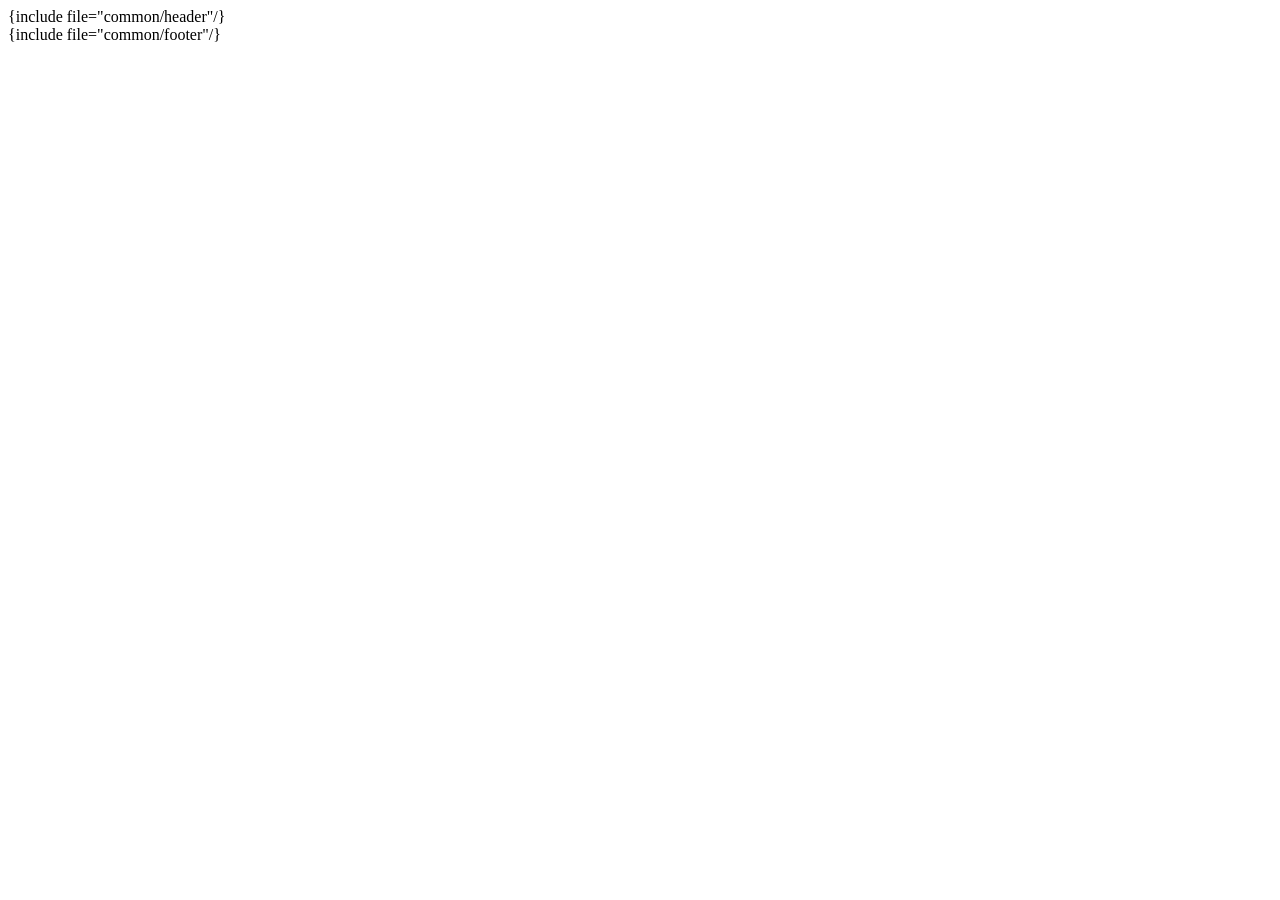
<file: app/qfadmin/view/source/feedback.html>
<!DOCTYPE html>
<html>

<head>
    <title>{$node.node_title}</title>
    {include file="common/header"/}

    <el-table :data="dataList.data"  v-loading="loading">
        <el-table-column prop="id" label="ID" align="center" width="100">
        </el-table-column>
        <el-table-column prop="content" label="用户想要的资源描述">
        </el-table-column>
        <el-table-column prop="create_time" label="提交时间" align="center" width="200">
        </el-table-column>
    </el-table>


    <div class="page">
        <el-pagination @size-change="handleSizeChange" :page-sizes="[10, 20, 50, 100,200,500]" :page-size="10"
            layout="total, sizes, prev, pager, next, jumper" background @current-change="changeCurrentPage"
            :current-page="dataList.current_page" :page-count="dataList.last_page" :total="dataList.total">
        </el-pagination>
    </div>

    {include file="common/footer"/}
    <script>
        var app = new Vue({
            el: '#app',
            data() {
                return {
                    loading: true,
                    dataList: [],
                    form: {
                        page: 1,
                        per_page: 10,
                        order: 'id desc'
                    },
                }
            },
            created() {
                this.getList();
            },
            methods: {
                handleSizeChange(per_page) {
                    this.form.per_page = per_page;
                    this.getList();
                },
                changeCurrentPage(page) {
                    this.form.page = page;
                    this.getList();
                },
                getList() {
                    var that = this;
                    that.loading = true;
                    axios.post('/admin/feedback/getList', Object.assign({}, PostBase, that.form))
                        .then(function (response) {
                            that.loading = false;
                            if (response.data.code == CODE_SUCCESS) {
                                that.dataList = response.data.data;
                            } else {
                                that.$message.error(response.data.message);
                            }
                        })
                        .catch(function (error) {
                            that.loading = false;
                            that.$message.error('服务器内部错误');
                        });
                },
            }
        })
    </script>


</html>
</file>
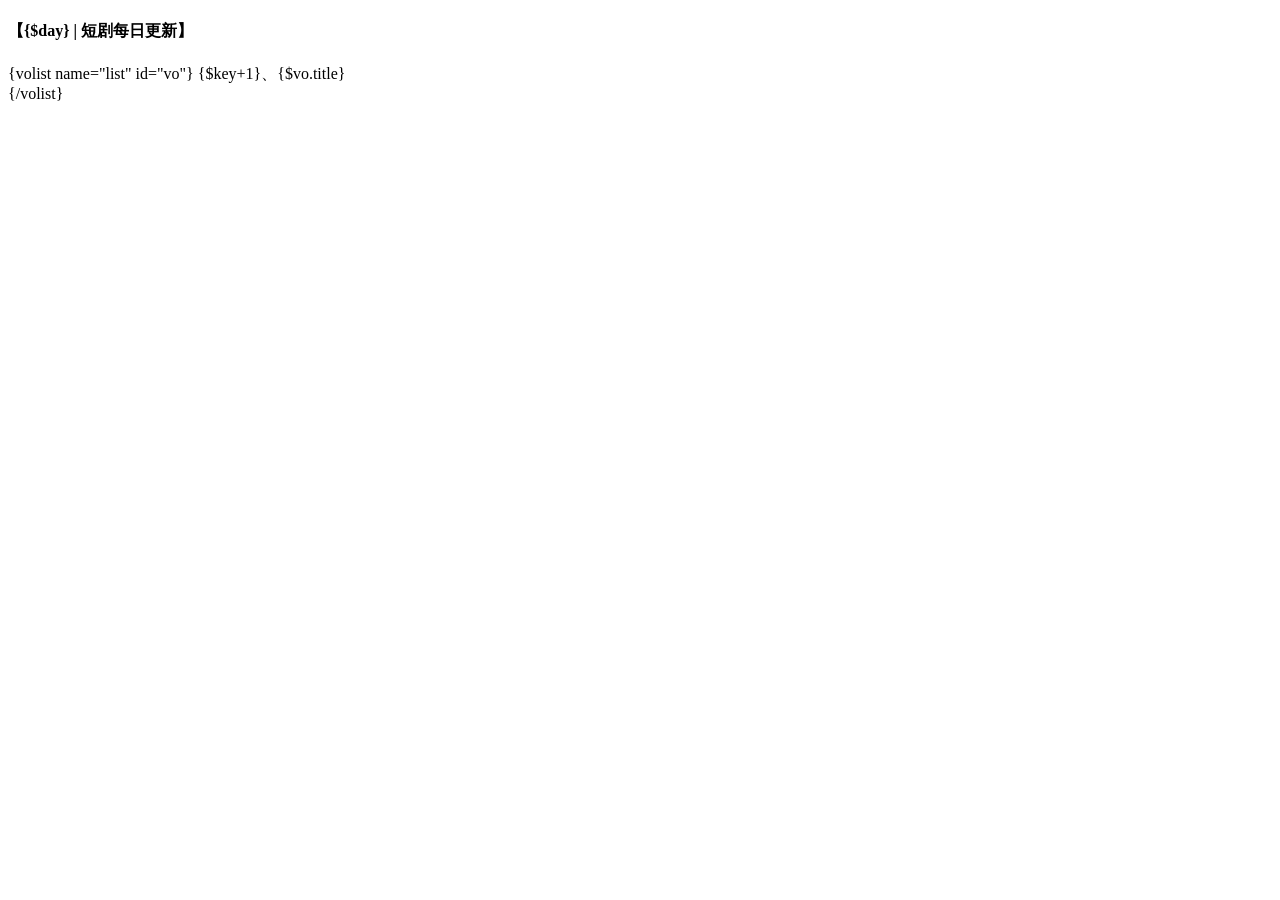
<file: public/views/index/index/show.html>
<!DOCTYPE html>
<html>
    <head>
        <meta http-equiv="content-type" content="text/html; charset=utf-8" />
    </head>
    <body>
        <div>
            <h4>【{$day} | 短剧每日更新】</h4>
            {volist name="list" id="vo"}
                {$key+1}、{$vo.title}<br/>
            {/volist}
            <br/>
        </div>
    </body>
</html>
</file>
